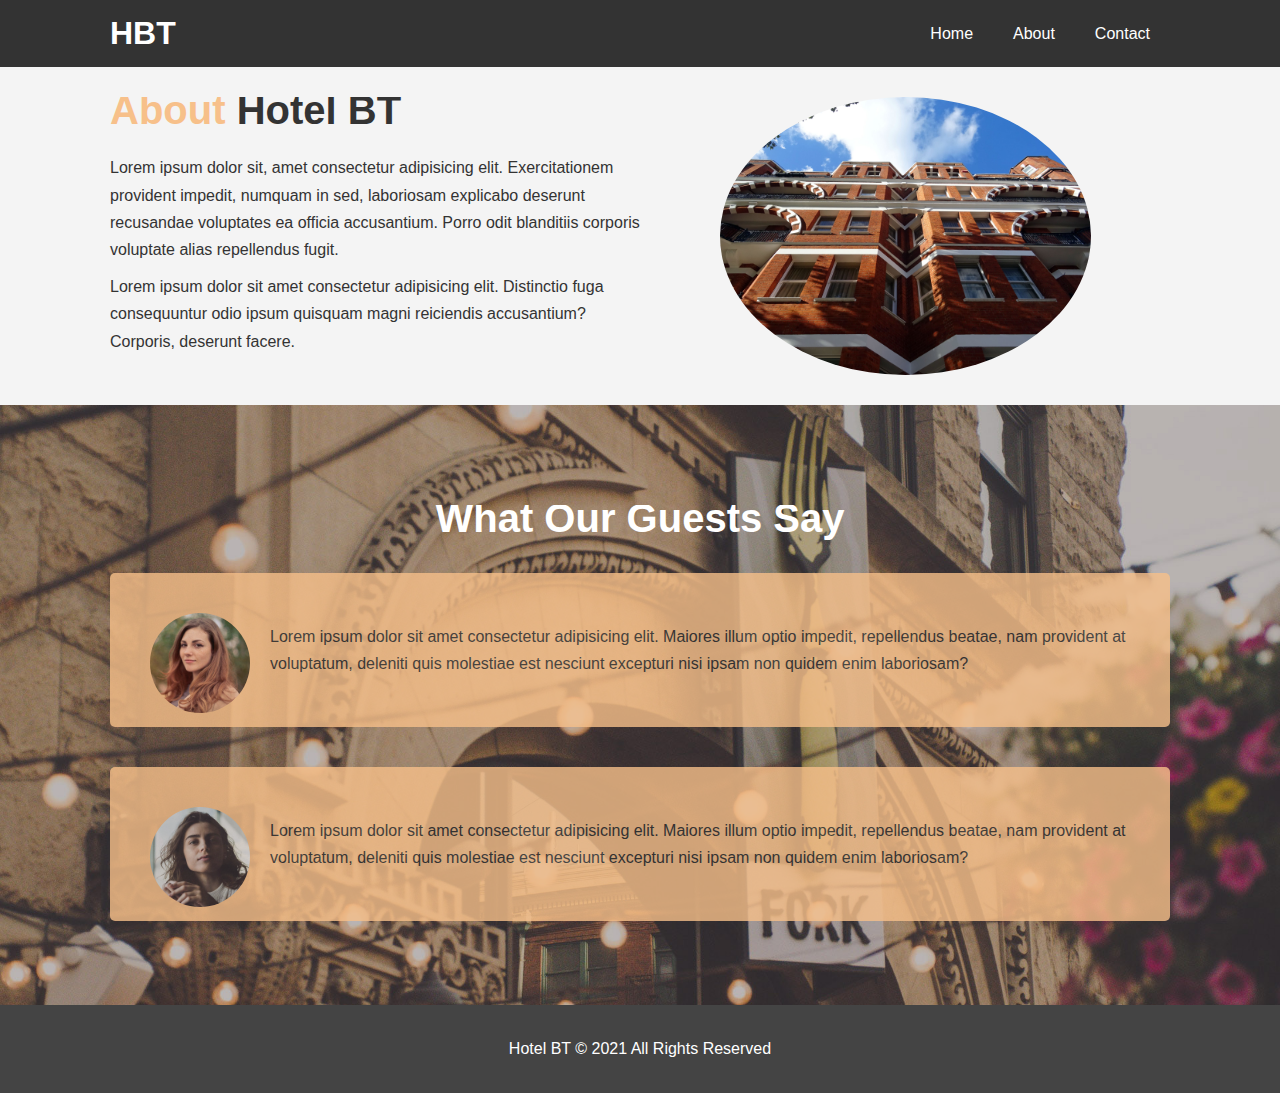
<file: Hotel/about.html>
<!DOCTYPE html>
<html lang="en">
<head>
    <meta charset="UTF-8">
    <meta http-equiv="X-UA-Compatible" content="IE=edge">
    <meta name="viewport" content="width=device-width, initial-scale=1.0">
    <meta name="description" content="Welcome to Boston's greatest hotel">
    <meta name="keywords" content="hotel,boston,boston hotel">
    <link rel="stylesheet" href="/Hotel/css/style.css">
    <title>Hotel BT | About</title>
</head>
<body>
    <header>
        <nav id="navbar">
            <div class="container">
                <h1 class="logo"><a href="index.html">HBT</a></h1>
            <ul>
                <li><a href="index.html">Home</a></li>
                <li><a class="current" href="about.html">About</a></li>
                <li><a href="contact.html">Contact</a></li>
            </ul>
            </div>
        </nav>
    </header>

    <section id="about-info" class="bg-light py-3">
        <div class="container">
            <div class="info-left">
                <h1 class="l-heading"><span class="text-primary">About</span> Hotel BT</h1>
                <p>Lorem ipsum dolor sit, amet consectetur adipisicing elit. Exercitationem provident impedit, numquam in sed, laboriosam explicabo deserunt recusandae voluptates ea officia accusantium. Porro odit blanditiis corporis voluptate alias repellendus fugit.</p>
                <p>Lorem ipsum dolor sit amet consectetur adipisicing elit. Distinctio fuga consequuntur odio ipsum quisquam magni reiciendis accusantium? Corporis, deserunt facere.</p>
            </div>
            <div class="info-right">
                <img src="/Hotel/img/photo-2.jpg" alt="hotel">
            </div>
        </div>
    </section>

    <div class="clr"></div>

    <section id="testimonials" class="py-3">
        <div class="container">
            <h2 class="l-heading">What Our Guests Say</h2>
            <div class="testimonial bg-primary">
                <img src="/Hotel/img/person-1.jpg" alt="Samantha">
                <p>Lorem ipsum dolor sit amet consectetur adipisicing elit. Maiores illum optio impedit, repellendus beatae, nam provident at voluptatum, deleniti quis molestiae est nesciunt excepturi nisi ipsam non quidem enim laboriosam?</p>
            </div>
            <div class="testimonial bg-primary">
                <img src="/Hotel/img/person-2.jpg" alt="Jen">
                <p>Lorem ipsum dolor sit amet consectetur adipisicing elit. Maiores illum optio impedit, repellendus beatae, nam provident at voluptatum, deleniti quis molestiae est nesciunt excepturi nisi ipsam non quidem enim laboriosam?</p>
            </div>
        </div>
    </section>

    <footer id="main-footer">
        <p>Hotel BT &copy; 2021 All Rights Reserved</p>
    </footer>
</body>
</html>
</file>
<file: Hotel/css/style.css>
/*Reset*/
* {
    margin: 0;
    padding: 0;
    box-sizing: border-box;
}

/*Main Styling*/
html,body {
    font-family: 'Segoe UI', Tahoma, Geneva, Verdana, sans-serif;
    line-height: 1.7em;
}

a {
    color: #333;
    text-decoration: none;
}

h1, h2, h3 {
    padding-bottom: 20px;
}

p {
    margin: 10px 0;
}

/*Utility Classes*/
.container {
    margin:auto;
    max-width: 1100px;
    overflow:auto;
    padding: 0 20px;
}

.text-primary {
    color: #f7c08a;
}

.lead {
    font-size: 20px;
}

.btn {
    display: inline-block;
    font-size: 18px;
    color:#fff;
    background: #333;
    padding: 13px 20px;
    border: none;
    cursor: pointer;
}

.btn-light {
    background: #f4f4f4;
    color: #333;
}

.bg-dark {
    background: #333;
    color: #fff;
}

.bg-light {
    background: #f4f4f4;
    color: #333;
}

.bg-primary {
    background: #f7c08a;
    color: #333;
}

.btn:hover {
    background: #f7c08a;
    color: #333;
}

.clr {
    clear: both;
}

.l-heading {
    font-size: 40px;
}

/*Padding*/
.py-1 {
    padding: 10px 0;
}
.py-2 {
    padding: 20px 0;
}
.py-3 {
    padding: 30px 0;
}

/*Navbar*/
#navbar {
    background: #333;
    color: #fff;
    overflow: auto;
}

#navbar a {
    color: #fff;
}

#navbar h1 {
    float: left;
    padding-top: 20px;
}

#navbar ul {
    float: right;
    list-style: none;
}

#navbar ul li {
    float: left;
}

#navbar ul li a {
    display: block;
    padding: 20px;
    text-align: center;
}

#navbar ul li a:hover,
#navbar ul li a:hover.current {
    background: #444;
    color: #f7c08a;
}

/*Showcase*/
#showcase {
    background: url('/Hotel/img/showcase.jpg') no-repeat center center/cover;
    height: 600px;
}

#showcase .showcase-content {
    color:#fff;
    text-align: center;
    padding-top: 170px;
}

#showcase .showcase-content h1 {
    font-size: 60px;
    line-height: 1.2em;
}

#showcase .showcase-content p {
    padding-bottom: 20px;
    line-height: 1.7em;
}

/*Home Info*/
#home-info {
    height: 400px;
}

#home-info .info-img {
    float: left;
    width: 50%;
    background: url(/Hotel/img/photo-1.jpg) no-repeat;
    min-height: 100%;
}

#home-info .info-content {
    float: right;
    width: 50%;
    height: 100%;
    text-align: center;
    padding: 50px 30px;
    overflow: hidden;
}

#home-info .info-content p {
    padding-bottom: 30px;
}

/*Features*/
.box {
    float: left;
    width: 33.3%;
    padding: 50px;
    text-align: center;
}

.box i {
    margin-bottom: 10px;
}

/*About Info*/
#about-info .info-right {
    float: right;
    width: 50%;
    min-height: 100%;
}

#about-info .info-right img {
    display: block;
    margin: auto;
    width: 70%;
    border-radius: 50%;
}

#about-info .info-left {
    float: left;
    width: 50%;
    min-height: 100%;
}

/*Testimonials*/
#testimonials {
    height: 600px;
    background: url(/Hotel/img/test-bg.jpg) no-repeat center center/cover;
    padding-top: 100px;
    overflow:auto;
}

#testimonials h2 {
    color: #fff;
    text-align: center;
    padding-bottom: 40px;
}

#testimonials .testimonial {
    padding: 40px;
    margin-bottom: 40px;
    border-radius: 5px;
    opacity: 0.8;
}

#testimonials .testimonial img {
    width: 100px;
    float: left;
    margin-right: 20px;
    border-radius: 50%;
}

/*Contact Form*/
#contact-form .form-group {
    margin-bottom: 20px;
}

#contact-form label {
    display: block;
    margin-bottom: 5px;
}

#contact-form input,
#contact-form textarea {
    width: 100%;
    padding: 10px;
    border: 1px #ddd solid;
}

#contact-form textarea {
    height: 200px;
}

#contact-form input:focus,
#contact-form textarea:focus {
    outline: none;
    border-color: #f7c08a;
}

/*Main Footer*/
#main-footer {
    text-align: center;
    background: #444;
    color:#fff;
    padding: 20px;
}
</file>
